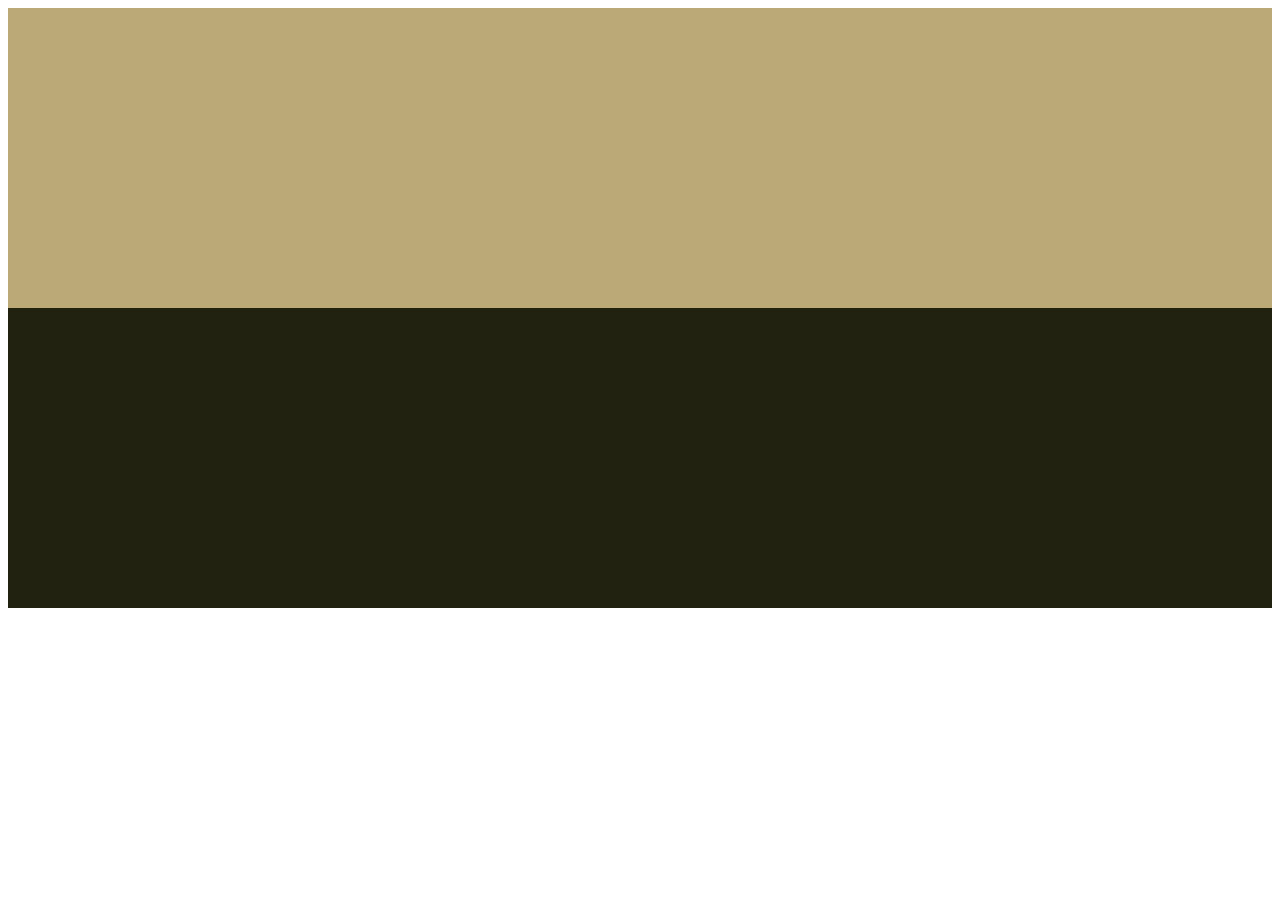
<file: colortest.html>
<html>
    <main>
        <aside style="background-color:#ba7; height:300px">

        </aside>
        <article style="background-color:#221; height:300px">
            
        </article>
    </main>
</html>

<!--#221133 - Deep Purple colour
#444433 - Olive Green colour
#BBAA77 - Tanish colour 
#222244 - Dark blue colour 
#AABBBB - Light bluish grey
-->
</file>
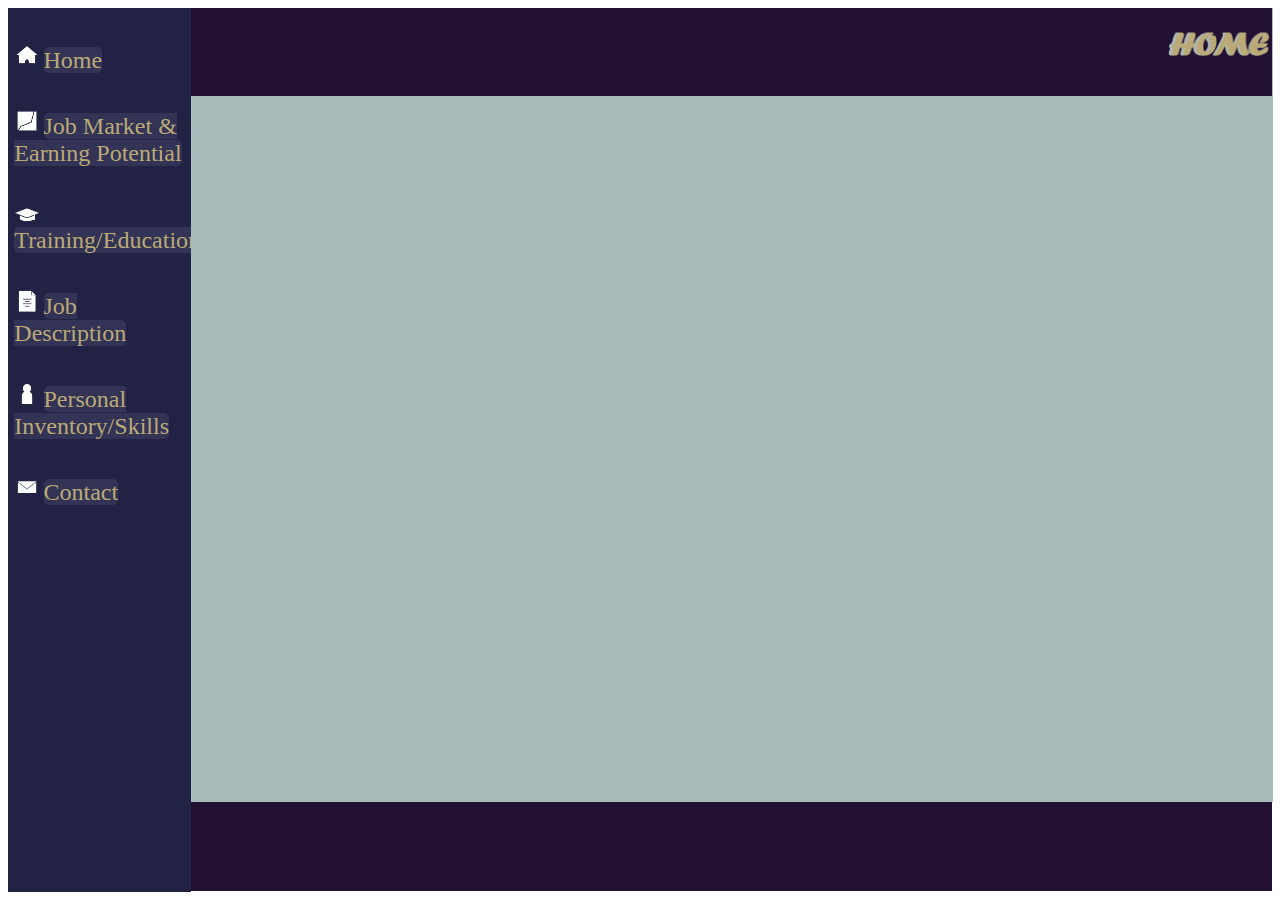
<file: contact.html>
<html>
    <link rel="stylesheet" href="style.css">
    <title>Job Site | Contact</title>
    <body>
        <header>
        <img src="page titles/hometitle.png" id="hdrimg">
        </header>
        <!--All the Nav things-->
        <div>
            <nav>
                <img id="navimg" src="icons/homeIcon.png">
                <a href="index.html"> Home</a><br><br>
                <img id="navimg" src="icons/marketIcon.png">
                <a href ="market.html">Job Market & Earning Potential</a><br><br>
                <img id="navimg" src="icons/trainingIcon.png">
                <a href="training.html">Training/Education</a><br><br>
                <img id="navimg" src="icons/descriptionIcon.png">
                <a href="description.html">Job Description</a><br><br>
                <img id="navimg" src="icons/skills.png">
                <a href="skills.html">Personal Inventory/Skills</a><br><br>
                <img id="navimg"src="icons/contact.png">
                <a href="contact.html">Contact</a><br><br>
            </nav>
        </div>
        <main>
            <article>
                
            </article>
        </main>
        <footer>

        </footer>
    </body>
</html>
</file>
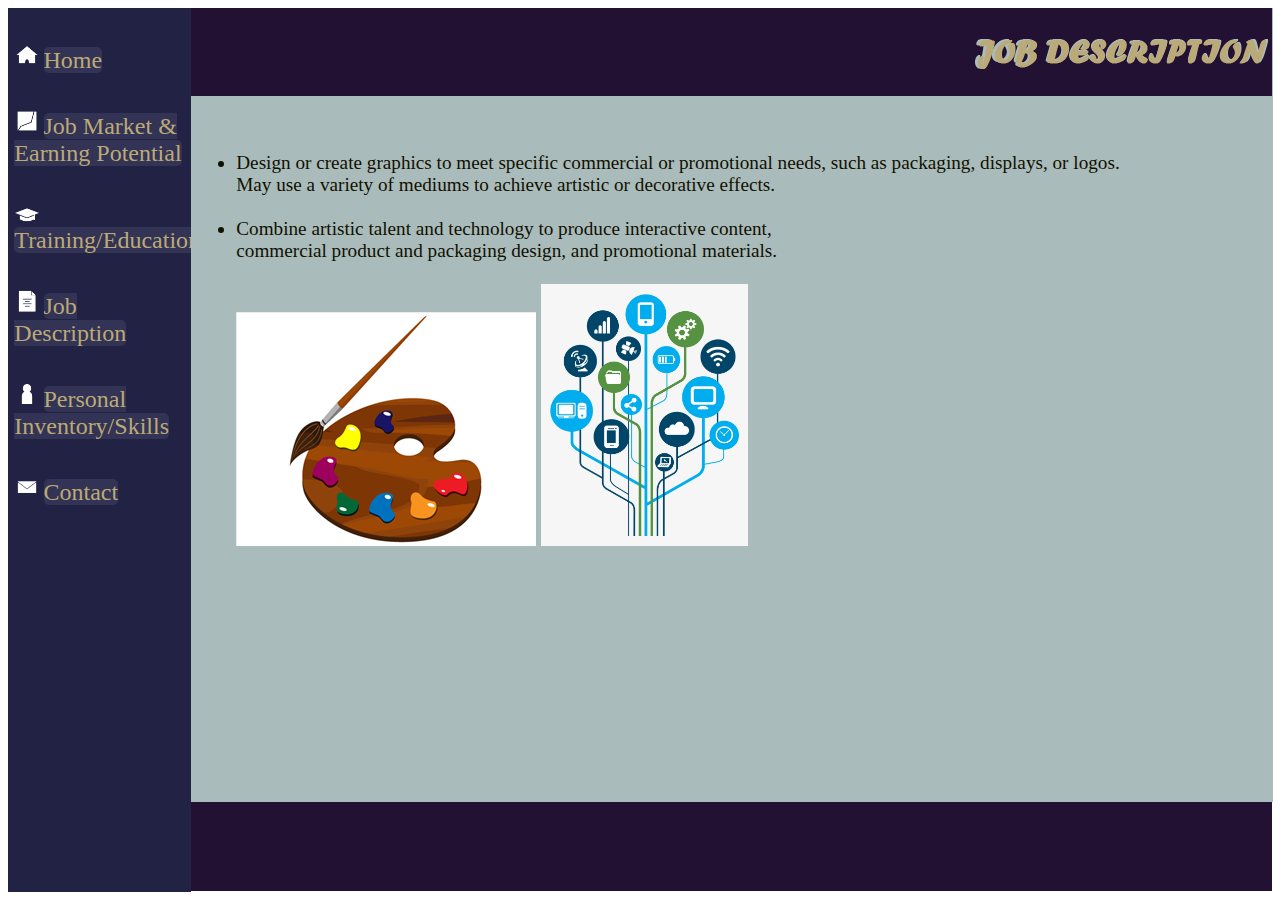
<file: description.html>
<html>
    <link rel="stylesheet" href="style.css">
    <title>Job Site | Job Description</title>
    <body>
        <header>
        <img src="page titles/desctitle.png" id="hdrimg2">
        </header>
        <!--All the Nav things-->
        <div>
            <nav>
                <img id="navimg" src="icons/homeIcon.png">
                <a href="index.html"> Home</a><br><br>
                <img id="navimg" src="icons/marketIcon.png">
                <a href ="market.html">Job Market & Earning Potential</a><br><br>
                <img id="navimg" src="icons/trainingIcon.png">
                <a href="training.html">Training/Education</a><br><br>
                <img id="navimg" src="icons/descriptionIcon.png">
                <a href="description.html">Job Description</a><br><br>
                <img id="navimg" src="icons/skills.png">
                <a href="skills.html">Personal Inventory/Skills</a><br><br>
                <img id="navimg"src="icons/contact.png">
                <a href="contact.html">Contact</a><br><br>
            </nav>
        </div>
        <main>
            <article>
                &nbsp;<br>
                &nbsp;<br>
                <ul class="bodytxt">
                <li>Design or create graphics to meet specific commercial or promotional needs, such as packaging, displays, or logos.
                    <br> May use a variety of mediums to achieve artistic or decorative effects.</li>
                    <br>
                <li>Combine artistic talent and technology to produce interactive content, 
                    <br> commercial product and packaging design, and promotional materials.</li>
                <br>
                <img src="images/paintpallete.png">
                <img src="images/tech.png" width="20%">
            </article>
        </main>
        <footer>

        </footer>
    </body>
</html>



<!---hi-->
</file>
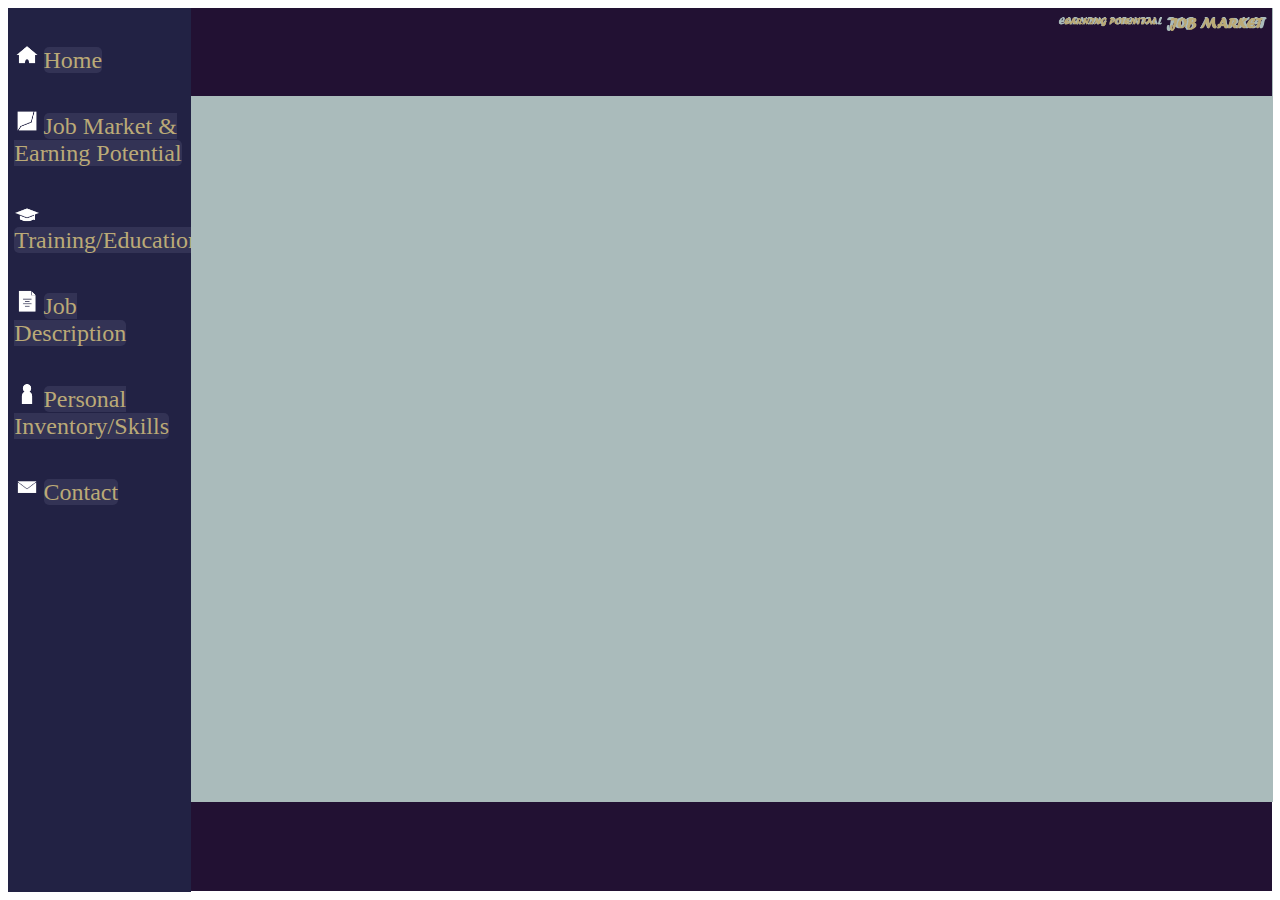
<file: market.html>
<html>
    <link rel="stylesheet" href="style.css">
    <title>Job Site | Market & Earning Potential</title>
    <body>
        <header>
        <img src="page titles/markettitle1.png" id="hdrimg">
        <img src="page titles/markettitle2.png" id="hdrimg">
        </header>
        <!--All the Nav things-->
        <div>
            <nav>
                <img id="navimg" src="icons/homeIcon.png">
                <a href="index.html"> Home</a><br><br>
                <img id="navimg" src="icons/marketIcon.png">
                <a href ="market.html">Job Market & Earning Potential</a><br><br>
                <img id="navimg" src="icons/trainingIcon.png">
                <a href="training.html">Training/Education</a><br><br>
                <img id="navimg" src="icons/descriptionIcon.png">
                <a href="description.html">Job Description</a><br><br>
                <img id="navimg" src="icons/skills.png">
                <a href="skills.html">Personal Inventory/Skills</a><br><br>
                <img id="navimg"src="icons/contact.png">
                <a href="contact.html">Contact</a><br><br>
            </nav>
        </div>
        <main>
            <article>
                
            </article>
        </main>
        <footer>

        </footer>
    </body>
</html>
</file>
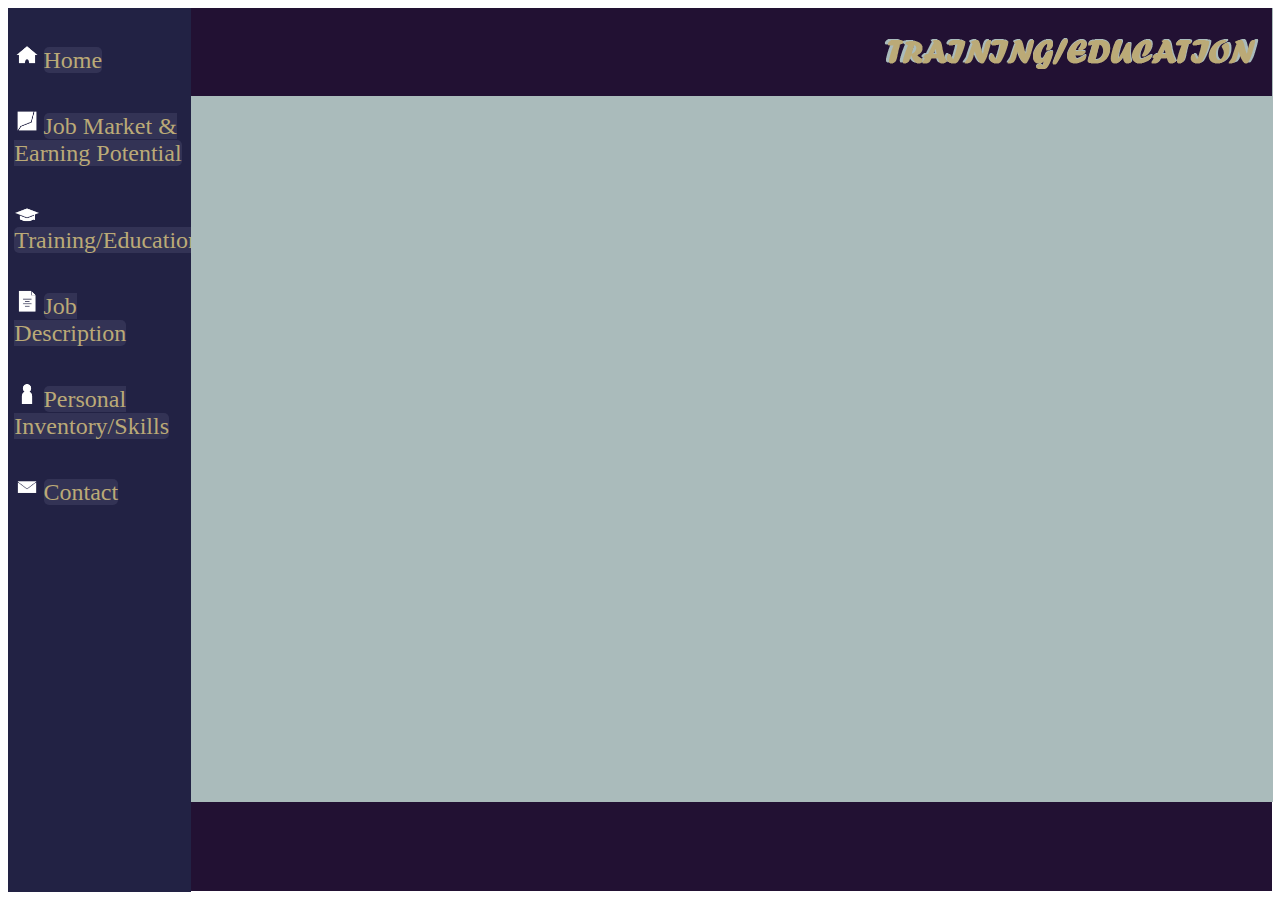
<file: training.html>
<html>
    <link rel="stylesheet" href="style.css">
    <title>Job Site |  Training/Education</title>
       <body>
        <header>
        <img src="page titles/trainedu.png" id="hdrimg2">
        </header>
        <!--All the Nav things-->
        <div>
            <nav>
                <img id="navimg" src="icons/homeIcon.png">
                <a href="index.html"> Home</a><br><br>
                <img id="navimg" src="icons/marketIcon.png">
                <a href ="market.html">Job Market & Earning Potential</a><br><br>
                <img id="navimg" src="icons/trainingIcon.png">
                <a href="training.html">Training/Education</a><br><br>
                <img id="navimg" src="icons/descriptionIcon.png">
                <a href="description.html">Job Description</a><br><br>
                <img id="navimg" src="icons/skills.png">
                <a href="skills.html">Personal Inventory/Skills</a><br><br>
                <img id="navimg"src="icons/contact.png">
                <a href="contact.html">Contact</a><br><br>
            </nav>
        </div>
        <main>
            <article>
                
            </article>
        </main>
        <footer>

        </footer>
    </body>
</html>
</file>
<file: style.css>
header
{
    background-color:#213;
    height:10%;
    width:85.5%;
    float:right;
    overflow:auto;
}
#a2
{
    color:#000;
    background-color:rgba(255, 255, 255, 0);
    text-decoration:underline;
}
a
{
    color:#BBAA77;
    height:20%;
    background-color:#335;
    width:50%;
    text-decoration:none;
    font-size: 150%;
    border-radius:5px;
}
a:hover
{
    background-color:#557;
    transition:0.5s;
}
a:active
{
    background-color:#557;
    transition:0.5s;
}
nav
{
    height:30%px;
    width:95%;
    background-color:#224;
    margin-top:10%;
}
#navimg
{
    width:15%;
    margin-top:10%;
}
#hdrimg
{
    float:right;
    margin-top:0;
    width:10%;
}
#hdrimg2
{
    float:right;
    margin-top:1%;
}

div
{
    height:100%;
    width:14%;
    background-color:#224;
    overflow:auto;
    float:left;
    padding-left:0.5%;
} 
article
{
    height:89.3%;
    width:85.15%;
    background-color:#abb;
    margin-left:14.5%;
    padding-left:5px;
    padding-top:5px;
}
footer
{
    background-color:#213;
    height:10%;
    width:85.5%;
    margin-left:14.5%;
}
.navtxt
{
    color:#BBAA77;
    font-size:95%;
}
.sbhdingtxt
{
    color:#221;
    font-size:215%;
    font-weight:bold;
}
.bodytxt
{
    color:#110;
    font-size:120%;
}
</file>
